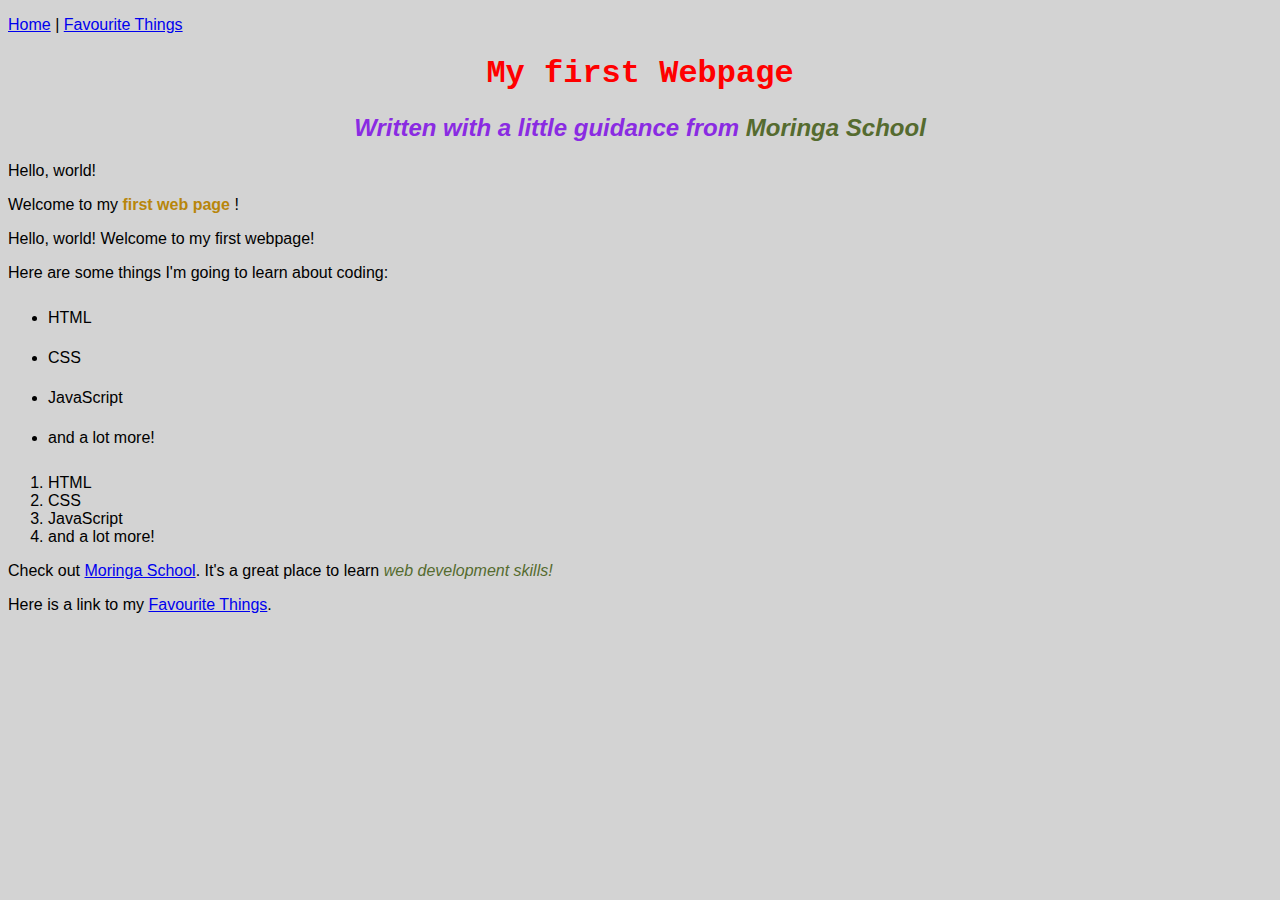
<file: index.html>
<!DOCTYPE html>
<html lang="en">
<head>
  <title>My First Webpage!</title>
  <link href="CSS/styles.css" rel="stylesheet" type="text/css">
</head>
<body>
  <p><a href="/index.html">Home</a> | <a href="/my-favorite-things.html">Favourite Things</a></p>
  <h1>My first Webpage</h1>
  <h2>Written with a little guidance from <em>Moringa School</em></h2>

  <p>Hello, world!</p> 
  <p>Welcome to my <strong>first web page</strong> !</p>
  Hello, world!
  Welcome to my first webpage!
  <p>Here are some things I'm going to learn about coding:</p>
  <ul>
    <li>HTML</li>
    <li>CSS</li>
    <li>JavaScript</li>
    <li>and a lot more!</li>
  </ul>
  <ol>
    <li>HTML</li>
    <li>CSS</li>
    <li>JavaScript</li>
    <li>and a lot more!</li>
  </ol>
  <p>Check out <a href="http://moringaschool.com/">Moringa School</a>. 
    It's a great place to learn <em>web development skills!</em>
  </p>
  <p>
    Here is a link to my <a href="my-favorite-things.html">Favourite Things</a>.
  </p>

</body>
</html>
</file>
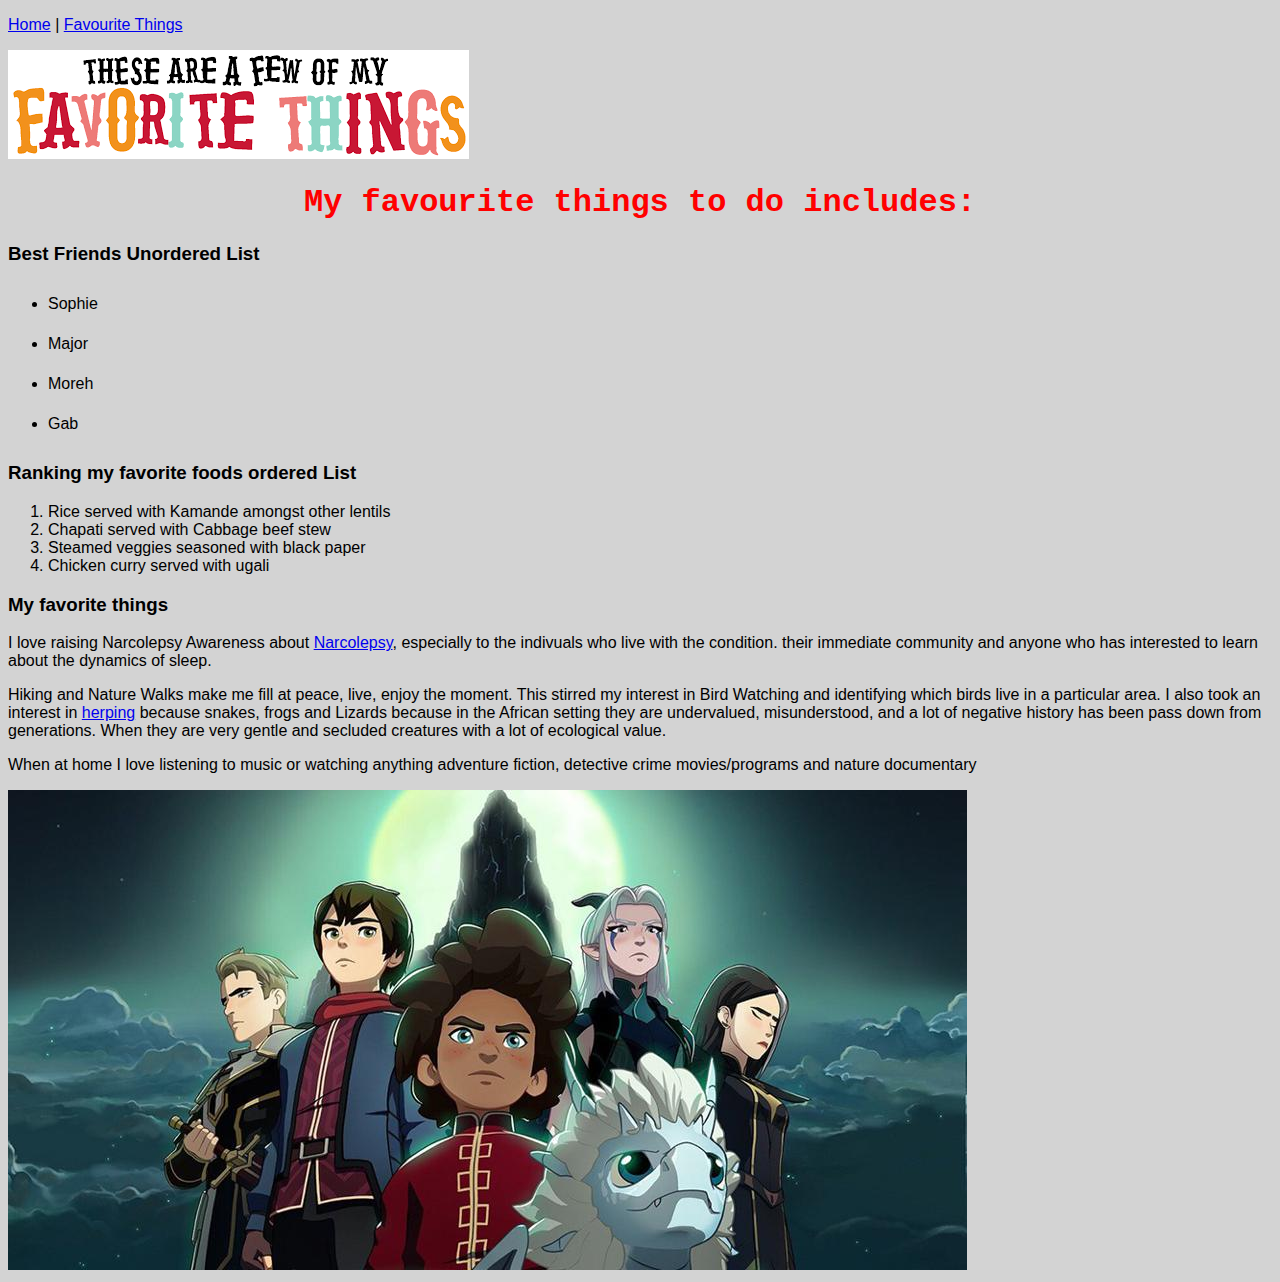
<file: my-favorite-things.html>
<!DOCTYPE html>
<html lang="en">
<head>
    <meta charset="UTF-8">
    <meta http-equiv="X-UA-Compatible" content="IE=edge">
    <meta name="viewport" content="width=device-width, initial-scale=1.0">
    <title>My Favourite Things to do</title>
    <link href="CSS/styles.css" rel="stylesheet" type="text/css">

</head>

<body>
   <p><a href="/index.html">Home</a> | <a href="/my-favorite-things.html">Favourite Things</a></p>

    <img src="images/favouritethings.png" alt="my faourite thing">
    <h1>My favourite things to do includes:</h1>
    <h3>Best Friends Unordered List</h3>
    <ul>
        <li>Sophie</li>
        <li>Major</li>
        <li>Moreh</li>
        <li>Gab</li>
    </ul>
    <h3>Ranking my favorite foods ordered List</h3>
    <ol>
        <li>Rice served with Kamande amongst other lentils</li>
        <li>Chapati served with Cabbage beef stew</li>
        <li>Steamed veggies seasoned with black paper</li>
        <li>Chicken curry served with ugali</li>
    </ol>
    
    <h3>My favorite things</h3>
    <p>
        I love raising Narcolepsy Awareness about <a href="https://www.wakeupnarcolepsy.org/" >Narcolepsy</a>, especially to the indivuals who live with the condition.
        their immediate community and anyone who has interested to learn about the dynamics of sleep.
    </p>

    <p>
        Hiking and Nature Walks make me fill at peace, live, enjoy the moment. This stirred my interest in Bird Watching 
        and identifying which birds live in a particular area. I also took an interest in <a href="https://www.bio-ken.com/">herping</a>  because snakes, frogs 
        and Lizards because in the African setting they are undervalued, misunderstood, and a lot of negative history has
        been pass down from generations. When they are very gentle and secluded creatures with a lot of ecological value.
    </p>
       
    <p>When at home I love listening to music or watching anything adventure fiction, detective crime movies/programs and nature documentary</p><img src="images/dragon prince.jpg" alt="The Dragon Prince"><br>

       
    
</body>
</html>
</file>
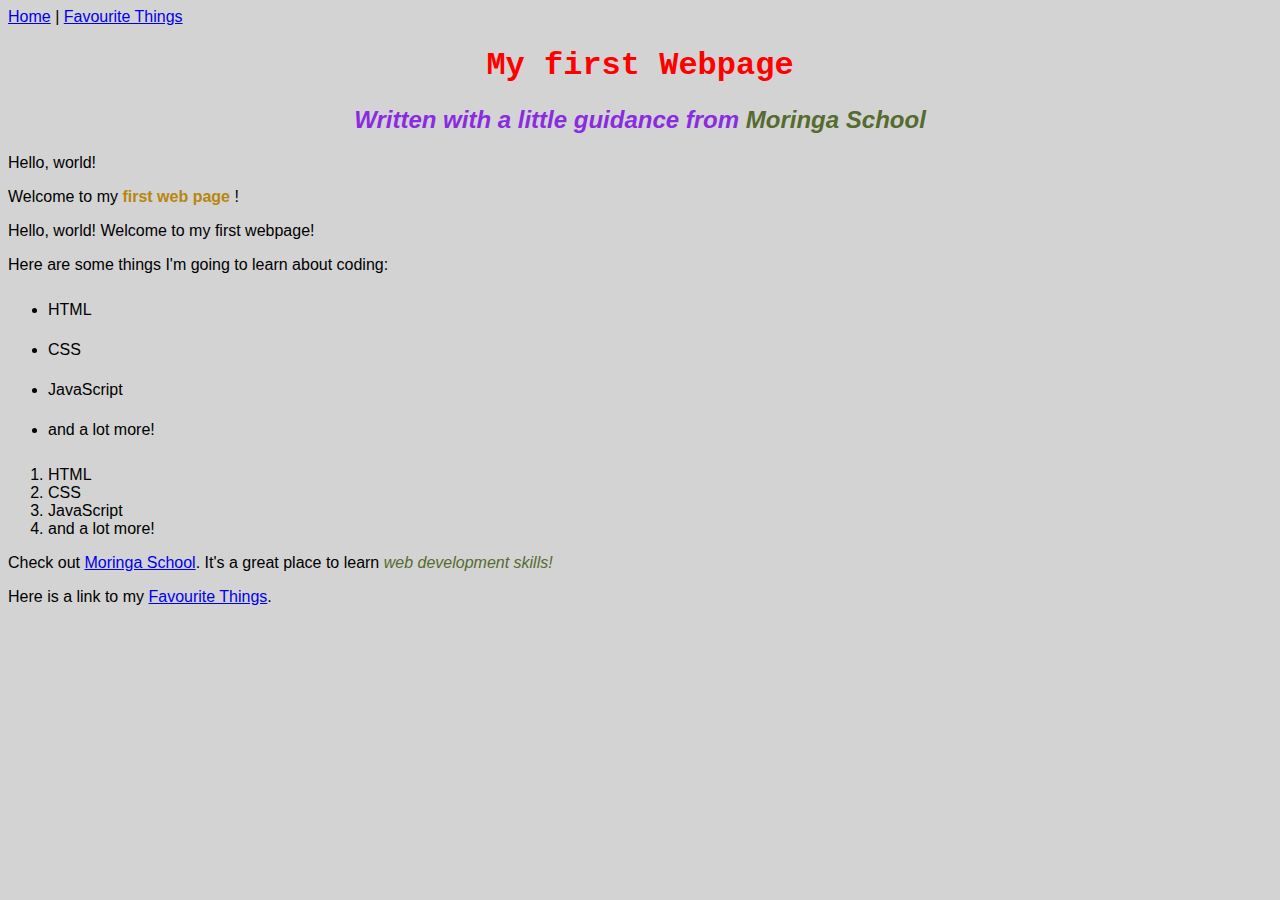
<file: my-first-webpage.html>
<!DOCTYPE html>
<html lang="en">
<head>
  <title>My First Webpage!</title>
  <link href="CSS/styles.css" rel="stylesheet" type="text/css">
</head>
<body>
  <a href="/index.html">Home</a> | <a href="/my-favorite-things.html">Favourite Things</a>
  <h1>My first Webpage</h1>
  <h2>Written with a little guidance from <em>Moringa School</em></h2>

  <p>Hello, world!</p> 
  <p>Welcome to my <strong>first web page</strong> !</p>
  Hello, world!
  Welcome to my first webpage!
  <p>Here are some things I'm going to learn about coding:</p>
  <ul>
    <li>HTML</li>
    <li>CSS</li>
    <li>JavaScript</li>
    <li>and a lot more!</li>
  </ul>
  <ol>
    <li>HTML</li>
    <li>CSS</li>
    <li>JavaScript</li>
    <li>and a lot more!</li>
  </ol>
  <p>Check out <a href="http://moringaschool.com/">Moringa School</a>. 
    It's a great place to learn <em>web development skills!</em>
  </p>
  <p>
    Here is a link to my <a href="my-favorite-things.html">Favourite Things</a>.
  </p>

</body>
</html>
</file>
<file: CSS/styles.css>
h1{
    color: red;
    text-align: center;
    font-family: 'Courier New', Courier, monospace;
}

h2 {
    color: blueviolet;
    font-style: italic;
    text-align: center;
    font-family: 'Gill Sans', Gill Sans MT, 'Calibri', 'Trebuchet MS', sans-serif;
}

p{
    font-family: sans-serif;
}

ul{
    line-height: 40px;
}

body{
    background: lightgray;
    color: #000;
    font-family: Verdana, Geneva, Tahoma, sans-serif;
}

strong{
    color: darkgoldenrod;
}
em{
    color: darkolivegreen;
}
</file>
